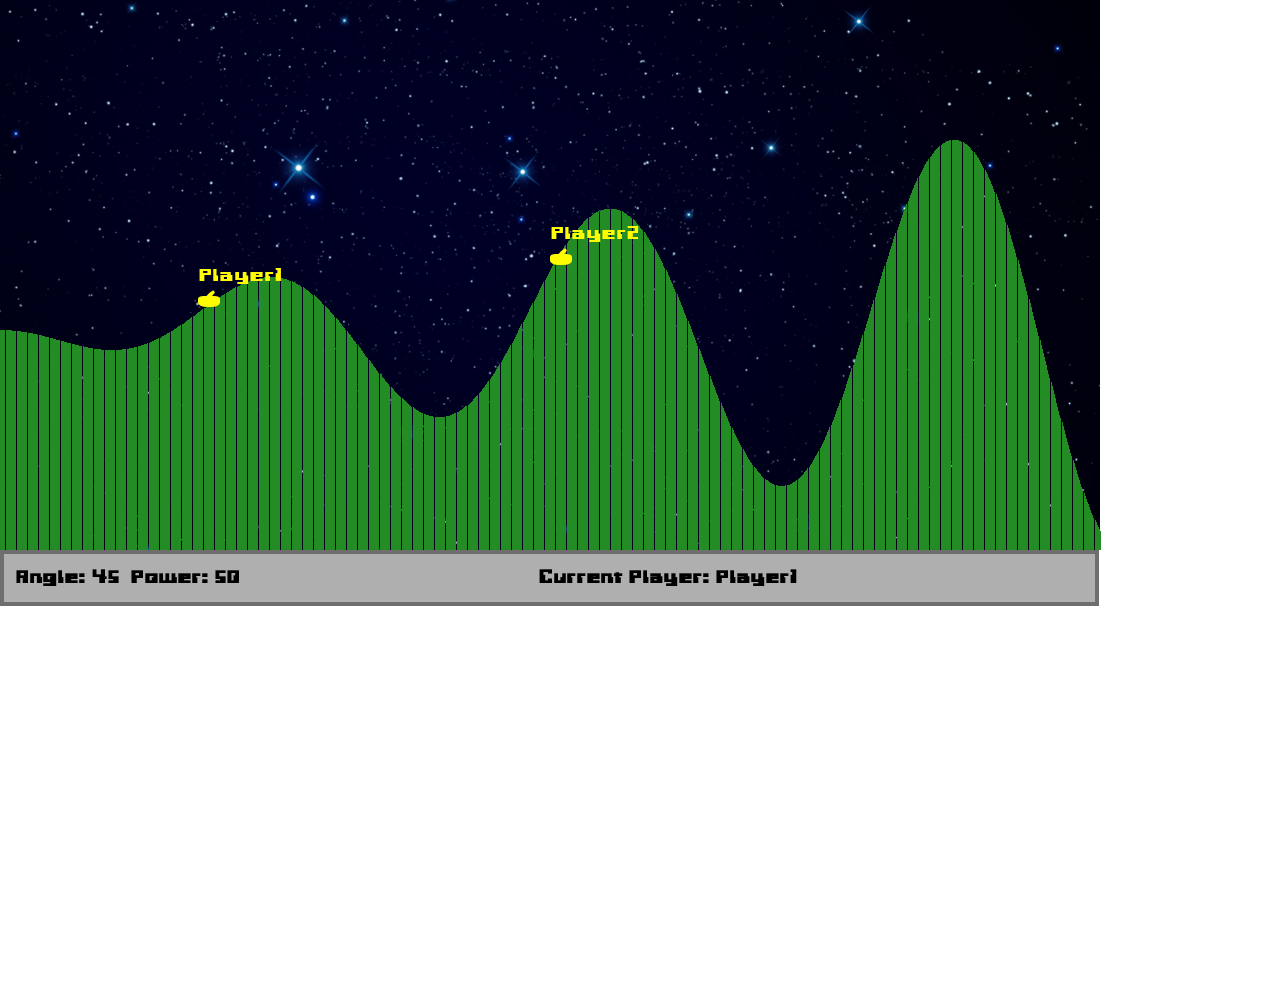
<file: html/index.html>
<!DOCTYPE html>
<html lang="en">
<head>
    <meta charset="UTF-8">
    <meta name="viewport" content="width=device-width, initial-scale=1.0">
    <meta http-equiv="X-UA-Compatible" content="ie=edge">
    <title>Document</title>
    <link rel="stylesheet" href="/css/style.css">
</head>
    <body>
        <script type="module" src="/js/game.js"></script>
    </body>
</html>
</file>
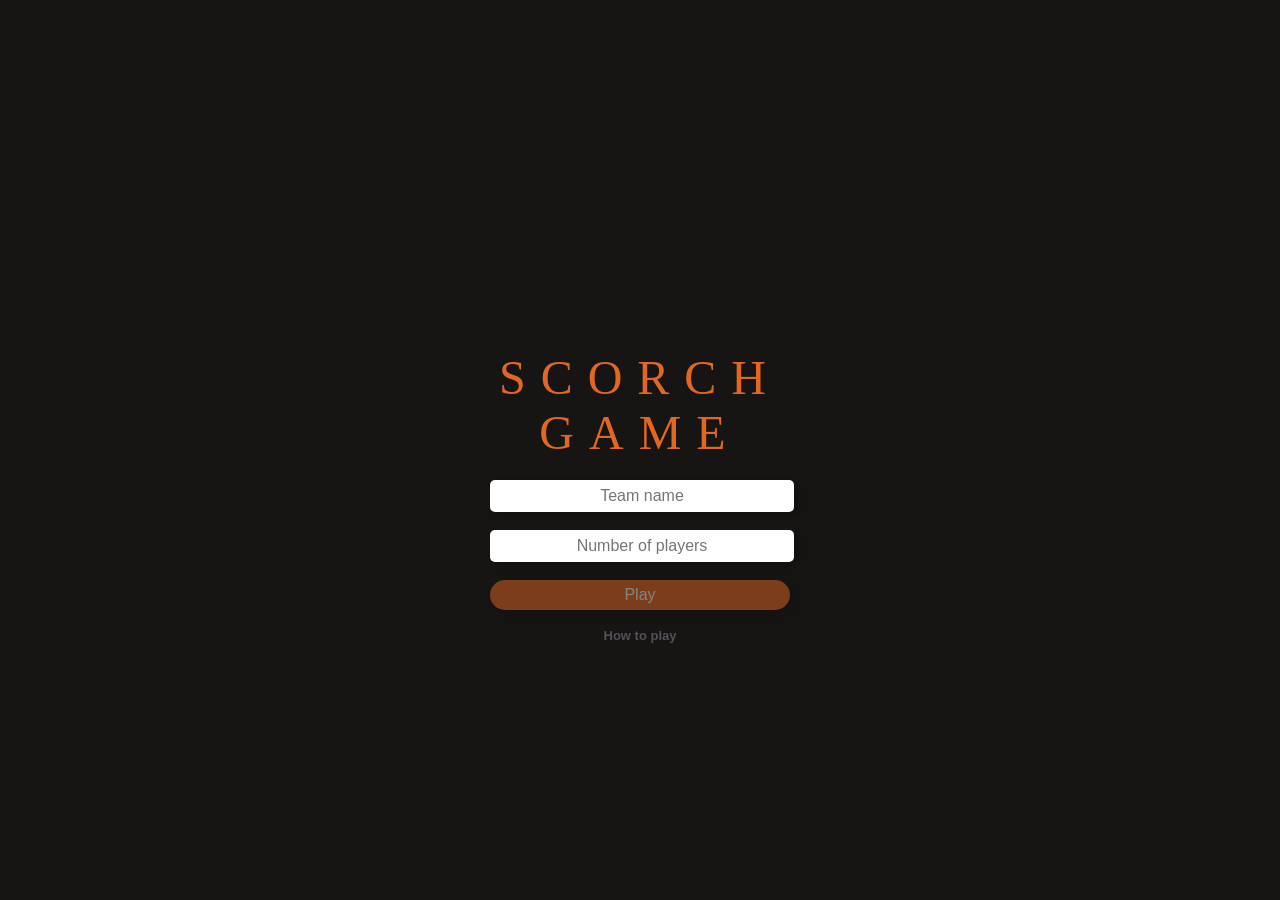
<file: html/start.html>
<!DOCTYPE html>
<html lang="en">
<head>
    <meta charset="UTF-8">
    <meta name="viewport" content="width=device-width, initial-scale=1.0">
    <meta http-equiv="X-UA-Compatible" content="ie=edge">
    <title>Login</title>
    <link rel="stylesheet" type="text/css" href="../css/startStyle.css">

</head>
    <body>
        <div class="login-screen">
            
            <form class="login-form">
                <h1>scorch<br>game</h1>
                <input type="text" placeholder="Team name"><br><br> 
                <input type="password" placeholder="Number of players"><br><br>
                <input type="submit" value="Play"><br><br>
                <a href="#"><b>How to play</b></a>
            </form>
        </div>
    </body>
</html>
</file>
<file: css/style.css>
:root {
    --ground-color: #238c25;
    --bar-color: #afafaf;
}

@font-face {
    font-family: "Computer";
    src: url(../media/Computer.ttf);
}

html {
    overflow-y: hidden;
    overflow-x: hidden;
    zoom: 110% 
}

body {
    /* display: flex;
    justify-content: center; */
    width: 1000px;
    height: 900px;
    margin: 0px;
    background-repeat: no-repeat;
}

#battlefield {
    background-image: url("../media/space.jpg");
    background-position: center;
    background-size: cover;
    width: 100%;
    height: 100%;
}

#battlefield-interface {
    background-color: white;
    /* align-self: center; */
    width: 1000px;
    height: 500px; 
}

.tank {
    display: inline-block;
    background-color:rgb(255, 251, 0);
    position: absolute;
    border-radius: 25% 25% 40% 40%;
    width: 20px;
    height: 10px;
    color: rgb(255, 251, 0);
}

.cannon {
    position: relative;
    width: 17px;
    height: 4px;
    top: -10px;
    background-color: rgb(255, 251, 0);
    transform: rotate(-45deg);
    border-radius: 25%;
}

.nametag{
    font-family: "Computer", sans-serif;
    width: 20px;
    height: 10px;   
    position: relative;
    top: -25px;
    text-align: center;
}

.bullet {
    position: absolute;
    background-color: rgb(255, 0, 0);
    border-radius: 50%;
    width: 5px;
    height: 5px;
}

.mountain{
    position: absolute;
    display: block;
    width: 1px;
    height: 1px;
    background-color: var(--ground-color);
}

#top-bar {
    font-family: "Computer", sans-serif;
    font-weight: 100;
    position: absolute;
    display: flex;
    justify-content: center;
    background-color: var(--bar-color);
    color: black;
    top:500px;
    width: 992px;
    font-size: 13px;
    border: 4px solid rgb(110, 110, 110);
}

.shot-parameters {
    display: flex;
    justify-content: center;
    align-content: space-around;
}

.shot-parameters h3 {
    margin-left: 10px;
}

.tank-name {
    margin: auto;
}
</file>
<file: css/startStyle.css>
body {
    font-family: "Open Sans", Helvetica, sans-serif;
    background-position: center;
    background-size: cover;  
    background-color: #161514;
}


.login-screen {
    display: flex;
    justify-content: center;
    height: 100%;
}

.login-form {
    color:#E26821;
    width: 300px;
    height: 130px;
    position: absolute;
    top: 350px;
}

.login-form h1 {
    text-align: center;
    text-transform: uppercase;
    font-family: 'Rakkas', cursive;
    font-weight: 100;
    font-size: 300%;
    position: relative;
    letter-spacing: 15px;
    color: #E26821;
    padding: 0;
    margin: 0;
    margin-bottom: 20px;
}

.login-form input[type="text"], input[type="password"], input[type="submit"] {
    height: 30px;
    width: 100%;
    font-size: 16px;
    border-radius: 5px;
    border: none;
    box-shadow: 5px 5px 10px rgba(0,0,0,0.19);    
    text-align: center;
}

.login-form input[type="submit"] {
    border-radius: 25px;
    background-color:#E26821; 
    color: #F4F3F1;
    opacity: 0.5;
    transition: all 0.3s ease;

}

.login-form input[type="submit"]:hover {
    opacity: 1;
}

.login-form a {
    text-decoration: none;
    color: #525156;
    display: block;
    text-align: center;
    font-size: 13px;
    margin: 0 0 7px 0;
}
</file>
